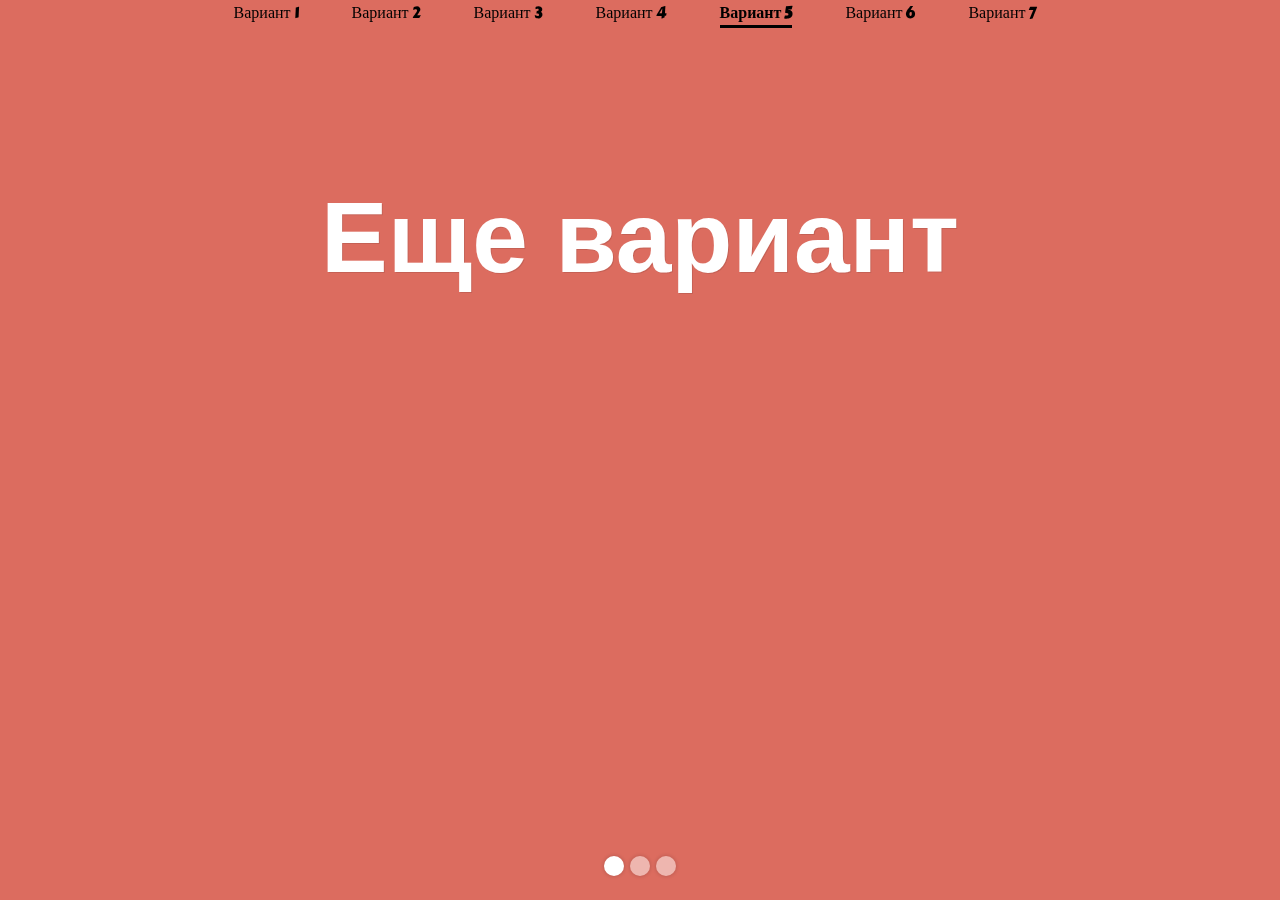
<file: slidepages/index5.html>
<!DOCTYPE html>
<html lang="ru">
<head>
	<meta charset="UTF-8">
	<meta name="viewport" content="width=device-width, initial-scale=1">
  	<meta http-equiv="X-UA-Compatible" content="IE=edge">
	<title>Демо</title>
	<link rel="shortcut icon" href="img/shortcut.png" type="image/jpg">
	
	
	<link rel="stylesheet" href="style.css">
	<link rel="stylesheet" href="style5.css">

	
</head>
<body>

	<nav>
		<ul class="main-nav">
			<li><a href="index.html">Вариант 1</a></li>
			<li><a href="index2.html">Вариант 2</a></li>
			<li><a href="index3.html">Вариант 3</a></li>
			<li><a href="index4.html">Вариант 4</a></li>
			<li class="active_menu"><a href="index5.html">Вариант 5</a></li>
			<li><a href="index6.html">Вариант 6</a></li>
			<li><a href="index7.html">Вариант 7</a></li>
		</ul>
	</nav>


<article class="kontext">
	<div class="layer one show">
		<h2>Еще вариант</h2>
	</div>
	<div class="layer two">
		<h2>Новый раздел</h2>
	</div>
	<div class="layer three">
		<h2>И еще один</h2>
	</div>
</article>

<ul class="bullets"></ul>
  
    <script src="js5.js"></script>
  
	
</body>
</html>
</file>
<file: slidepages/style.css>
@import url(https://fonts.googleapis.com/css?family=Carter+One);
input[type='radio'] {
  display: none;
}

input[type='radio']#section1:checked ~ nav > label[for='section1'] {
  background-color: white;
}

input[type='radio']#section1:checked ~ section:nth-of-type(1) {
  z-index: 1;
  top: 0;
  transition: top 0.5s ease-in-out;
  transition-delay: 0s;
}

input[type='radio']#section1:checked ~ .cover {
  background-color: #eb9385;
}

input[type='radio']#section2:checked ~ nav > label[for='section2'] {
  background-color: white;
}

input[type='radio']#section2:checked ~ section:nth-of-type(2) {
  z-index: 1;
  top: 0;
  transition: top 0.5s ease-in-out;
  transition-delay: 0s;
}

input[type='radio']#section2:checked ~ .cover {
  background-color: #99c0bc;
}

input[type='radio']#section3:checked ~ nav > label[for='section3'] {
  background-color: white;
}

input[type='radio']#section3:checked ~ section:nth-of-type(3) {
  z-index: 1;
  top: 0;
  transition: top 0.5s ease-in-out;
  transition-delay: 0s;
}

input[type='radio']#section3:checked ~ .cover {
  background-color: #937782;
}

input[type='radio']#section4:checked ~ nav > label[for='section4'] {
  background-color: white;
}

input[type='radio']#section4:checked ~ section:nth-of-type(4) {
  z-index: 1;
  top: 0;
  transition: top 0.5s ease-in-out;
  transition-delay: 0s;
}

input[type='radio']#section4:checked ~ .cover {
  background-color: #2d4249;
}

.nav-1 {
  position: fixed;
  z-index: 2;
  right: 30px;
  top: 50%;
  -webkit-transform: translateY(-50%);
          transform: translateY(-50%);
}
.nav__item {
  width: 20px;
  height: 20px;
  display: block;
  margin: 12px auto;
  border: solid 2px white;
  border-radius: 50%;
  cursor: pointer;
}
.nav__item:hover {
  background-color: white;
}

section {
  height: 100%;
  display: flex;
  align-items: center;
  justify-content: center;
  position: absolute;
  top: 100%;
  right: 0;
  left: 0;
  transition-delay: 0.5s;
}

section:nth-of-type(1) {
  background: #eb9385;
}

section:nth-of-type(2) {
  background: #99c0bc;
}

section:nth-of-type(3) {
  background: #937782;
}

section:nth-of-type(4) {
  background: #2d4249;
}

.cover {
  position: fixed;
  top: 0;
  right: 0;
  bottom: 0;
  left: 0;
  z-index: -1;
}

html,
body {
  height: 100%;
}

body {
  overflow: hidden;
  color: white;
  font: 100% 'Carter One', cursive;
}

h1 {
  font-size: 6em;
}

nav{
  text-align: center;
}

.main-nav{
  position: relative;
  z-index: 100;
  list-style: none;
  display: inline-block;
  margin: 0 auto;
}

.main-nav li{
  display: inline;
  margin-right: 50px;
}

.main-nav li a{
  color: #000;
  text-decoration: none;
}

.active_menu{
  font-weight: bold;
  border-bottom: 3px solid black;
}
</file>
<file: slidepages/style5.css>
@import url(https://fonts.googleapis.com/css?family=Carter+One);

nav{
  position: absolute;
  right: 0;
  left: 0;
  text-align: center;
  font-family: 'Carter One', cursive;
}

.main-nav li a{
  color: #000;
  text-decoration: none;
}

.kontext {
  width: 100%;
  height: 100%;
}

.kontext .layer {
  position: absolute;
  width: 100%;
  height: 100%;
  top: 0;
  left: 0;
  visibility: hidden;
  /*box-shadow: 0px 0px 120px rgba( 0, 0, 0, 0.8 );*/
}

.kontext .layer.show {
  visibility: visible;
}

.kontext.capable {
  -webkit-perspective: 1000px;
     -moz-perspective: 1000px;
          perspective: 1000px;

  -webkit-transform-style: preserve-3d;
     -moz-transform-style: preserve-3d;
          transform-style: preserve-3d;
}

.kontext.capable .layer {
  -webkit-transform: translateZ( -100px );
     -moz-transform: translateZ( -100px );
          transform: translateZ( -100px );
}

.kontext.capable .layer.show {
  -webkit-transform: translateZ( 0px );
     -moz-transform: translateZ( 0px );
          transform: translateZ( 0px );
}

.kontext.capable.animate .layer.show.right {
  -webkit-animation: show-right 1s forwards ease;
     -moz-animation: show-right 1s forwards ease;
          animation: show-right 1s forwards ease;
}

.kontext.capable.animate .layer.hide.right {
  -webkit-animation: hide-right 1s forwards ease;
     -moz-animation: hide-right 1s forwards ease;
          animation: hide-right 1s forwards ease;
}

.kontext.capable.animate .layer.show.left {
  -webkit-animation: show-left 1s forwards ease;
     -moz-animation: show-left 1s forwards ease;
          animation: show-left 1s forwards ease;
}

.kontext.capable.animate .layer.hide.left {
  -webkit-animation: hide-left 1s forwards ease;
     -moz-animation: hide-left 1s forwards ease;
          animation: hide-left 1s forwards ease;
}


/* CSS animation keyframes */

@-webkit-keyframes show-right {
  0%   { -webkit-transform: translateZ( -200px ); }
  40%  { -webkit-transform: translate( 40%, 0 ) scale( 0.8 ) rotateY( -20deg ); }
  100% { -webkit-transform: translateZ( 0px ); }
}

@-webkit-keyframes hide-right {
  0%   { -webkit-transform: translateZ( 0px ); visibility: visible; }
  40%  { -webkit-transform: translate( -40%, 0 ) scale( 0.8 ) rotateY( 20deg ); }
  100% { -webkit-transform: translateZ( -200px ); visibility: hidden; }
}

@-moz-keyframes show-right {
  0%   { -moz-transform: translateZ( -200px ); }
  40%  { -moz-transform: translate( 40%, 0 ) scale( 0.8 ) rotateY( -20deg ); }
  100% { -moz-transform: translateZ( 0px ); }
}

@-moz-keyframes hide-right {
  0%   { -moz-transform: translateZ( 0px ); visibility: visible; }
  40%  { -moz-transform: translate( -40%, 0 ) scale( 0.8 ) rotateY( 20deg ); }
  100% { -moz-transform: translateZ( -200px ); visibility: hidden; }
}

@keyframes show-right {
  0%   { transform: translateZ( -200px ); }
  40%  { transform: translate( 40%, 0 ) scale( 0.8 ) rotateY( -20deg ); }
  100% { transform: translateZ( 0px ); }
}

@keyframes hide-right {
  0%   { transform: translateZ( 0px ); visibility: visible; }
  40%  { transform: translate( -40%, 0 ) scale( 0.8 ) rotateY( 20deg ); }
  100% { transform: translateZ( -200px ); visibility: hidden; }
}


@-webkit-keyframes show-left {
  0%   { -webkit-transform: translateZ( -200px ); }
  40%  { -webkit-transform: translate( -40%, 0 ) scale( 0.8 ) rotateY( 20deg ); }
  100% { -webkit-transform: translateZ( 0px ); }
}

@-webkit-keyframes hide-left {
  0%   { -webkit-transform: translateZ( 0px ); visibility: visible; }
  40%  { -webkit-transform: translate( 40%, 0 ) scale( 0.8 ) rotateY( -20deg ); }
  100% { -webkit-transform: translateZ( -200px ); visibility: hidden; }
}

@-moz-keyframes show-left {
  0%   { -moz-transform: translateZ( -200px ); }
  40%  { -moz-transform: translate( -40%, 0 ) scale( 0.8 ) rotateY( 20deg ); }
  100% { -moz-transform: translateZ( 0px ); }
}

@-moz-keyframes hide-left {
  0%   { -moz-transform: translateZ( 0px ); visibility: visible; }
  40%  { -moz-transform: translate( 40%, 0 ) scale( 0.8 ) rotateY( -20deg ); }
  100% { -moz-transform: translateZ( -200px ); visibility: hidden; }
}

@keyframes show-left {
  0%   { transform: translateZ( -200px ); }
  40%  { transform: translate( -40%, 0 ) scale( 0.8 ) rotateY( 20deg ); }
  100% { transform: translateZ( 0px ); }
}

@keyframes hide-left {
  0%   { transform: translateZ( 0px ); visibility: visible; }
  40%  { transform: translate( 40%, 0 ) scale( 0.8 ) rotateY( -20deg ); }
  100% { transform: translateZ( -200px ); visibility: hidden; }
}


/* Dimmer */

.kontext .layer .dimmer {
  display: block;
  position: absolute;
  width: 100%;
  height: 100%;
  top: 0;
  left: 0;
  visibility: hidden;
  background: transparent;
}

  .kontext.capable.animate .layer .dimmer {
    -webkit-transition: background 1s ease;
       -moz-transition: background 1s ease;
            transition: background 1s ease;
  }

  .kontext.capable.animate .layer.hide .dimmer {
    visibility: visible;
    background: rgba( 0, 0, 0, 0.7 );
  }




/* Styles for the demo */

html,
body {
  width: 100%;
  height: 100%;
  padding: 0;
  margin: 0;
  overflow: hidden;
}

body {
  background-color: #222;
  background-image: url([data-uri]);
  background-repeat: repeat;

  font-family: Helvetica, sans-serif;
  font-size: 16px;
  color: #fff;
}

.layer {
  text-align: center;
  text-shadow: 1px 1px 0px rgba( 0, 0, 0, 0.1 );
}

.layer h2 {
  position: relative;
  top: 20%;
  margin: 0;
  font-size: 6.25em;
}

.layer p {
  position: relative;
  top: 20%;
  margin: 0;
}

.layer.one {
  background: #dc6c5f;
}

.layer.two {
  background: #95dc84;
}

.layer.three {
  background: #64b9d2;
}

.bullets {
  position: absolute;
  width: 100%;
  bottom: 20px;
  padding: 0;
  margin: 0;
  text-align: center;
}

  .bullets li {
    display: inline-block;
    width: 20px;
    height: 20px;
    border-radius: 50%;
    margin: 0 3px;

    background: rgba( 255, 255, 255, 0.5 );
    box-shadow: 0px 0px 4px rgba( 0, 0, 0, 0.2 );
    cursor: pointer;

    -webkit-tap-highlight-color: rgba( 0, 0, 0, 0 );
  }

    .bullets li:hover {
      background: rgba( 255, 255, 255, 0.8 );
    }

    .bullets li.active {
      cursor: default;
      background: #fff;
    }

@media screen and (max-width: 400px) {
  body {
    font-size: 12px;
  }

  .layer h2 {
    font-size: 5em;
  }

  .bullets li {
    margin: 0 6px;
  }
}


.active_menu{
  font-weight: bold;
  border-bottom: 3px solid black;
}
</file>
